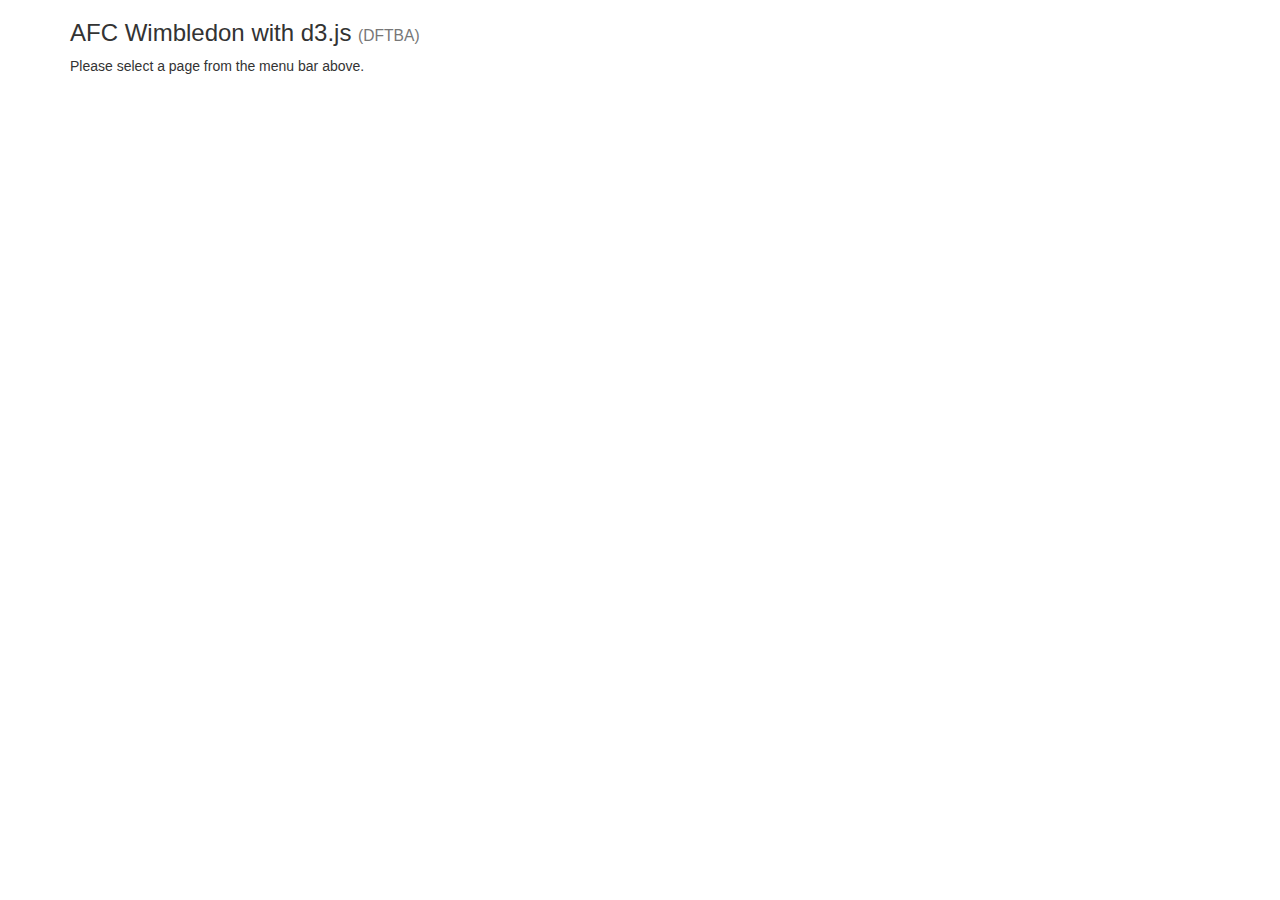
<file: index.html>
<html lang="en">
    <head>
        <title>AFC Wimbledon with d3.js</title>
        <link rel="stylesheet" href="http://netdna.bootstrapcdn.com/bootstrap/3.1.1/css/bootstrap.min.css">
    </head>
    <body>
        <div class="container">
            <h3>AFC Wimbledon with d3.js <small>(DFTBA)</small></h3>
            <div>
                <p>Please select a page from the menu bar above.</p>
            </div>
        </div>

        <script type="text/javascript" src="http://d3js.org/d3.v3.min.js"></script>
        <script type="text/javascript" src="/nav.js"></script>
  </body>
</html>
</file>
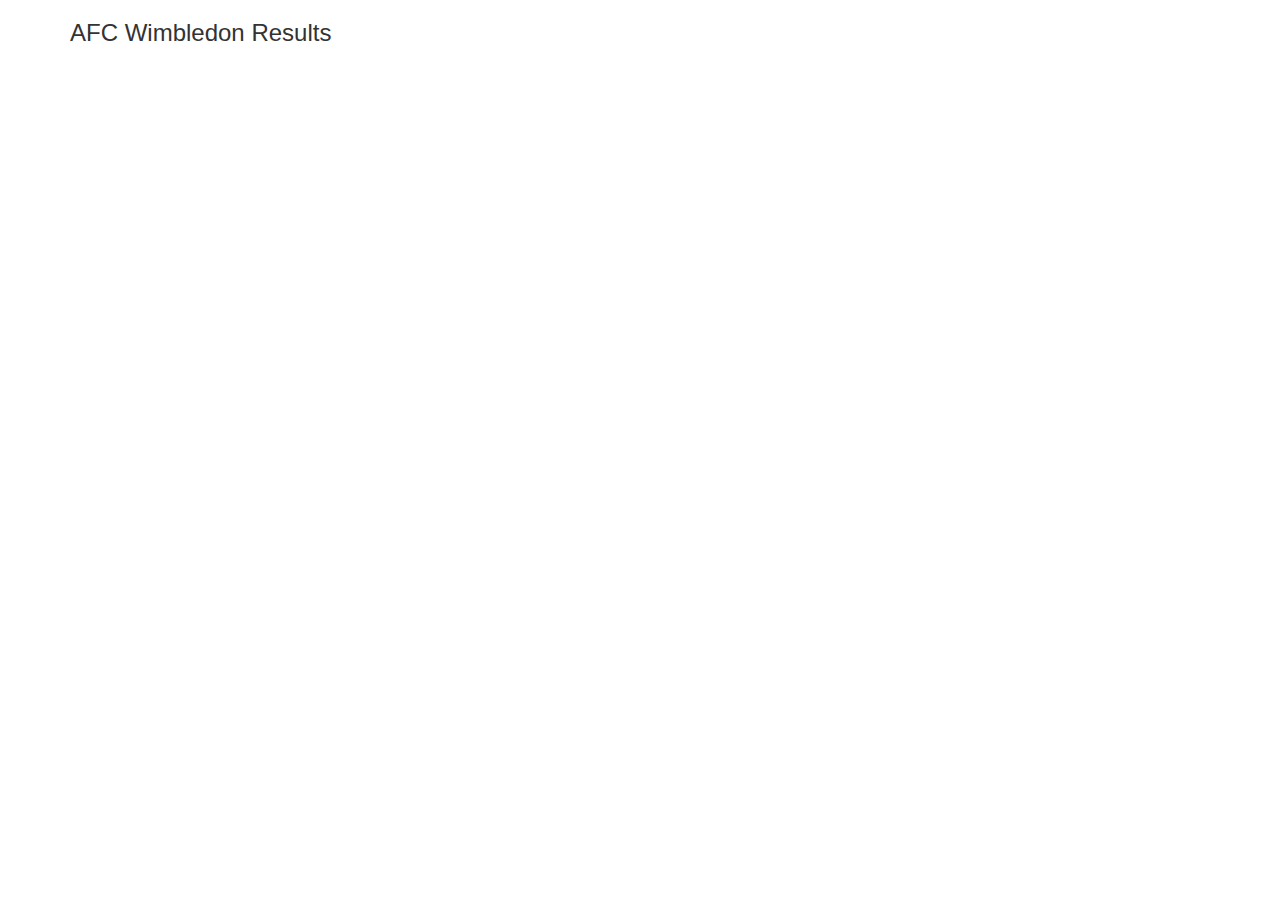
<file: 03-creating-charts/index.html>
<html xmlns="html">
    <head>
        <title>AFC Wimbledon Results</title>
        <link rel="stylesheet" href="http://netdna.bootstrapcdn.com/bootstrap/3.1.1/css/bootstrap.min.css"/>
        <link rel="stylesheet" href="results.css"/>
    </head>
    <body>
        <div class="container">
            <div>
                <h3>AFC Wimbledon Results</h3>
            </div>
            <div id="results"></div>
        </div>
        <script src="http://d3js.org/d3.v3.min.js"></script>
        <script type="text/javascript" src="/nav.js"></script>
        <script src="results.js"></script>
    </body>
</html>
</file>
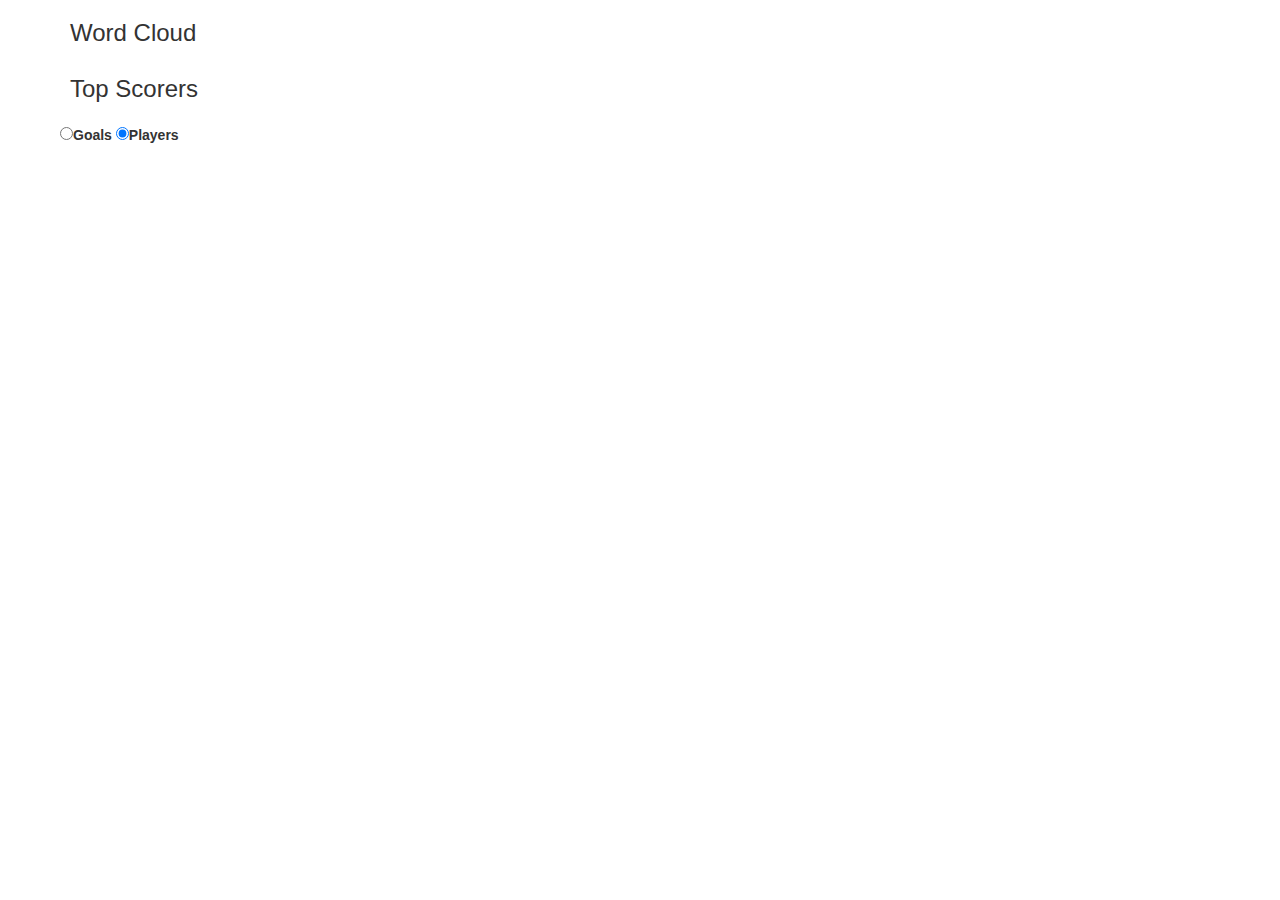
<file: 06-third-parties/index.html>
<html xmlns="html">

<head>
  <title>Visualization Medley</title>
  <link rel="stylesheet" href="//netdna.bootstrapcdn.com/bootstrap/3.1.1/css/bootstrap.min.css">
  <link rel="stylesheet" href="medley.css">
</head>

<body>
  <div class="container">
    <h3>Word Cloud</h3>
    <div id="word-cloud"></div>
  </div>

  <div class="container">
    <h3>Top Scorers</h3>
    <form>
      <label><input type="radio" name="mode" value="size"/>Goals</label>
      <label><input type="radio" name="mode" value="count" checked="checked"/>Players</label>
    </form>
    <div id="top-scorers"></div>
  </div>

  <script type="text/javascript" src="http://d3js.org/d3.v3.min.js"></script>
  <script type="text/javascript" src="/nav.js"></script>
  <script type="text/javascript" src="d3.layout.cloud.js"></script>
  <script type="text/javascript" src="medley.js"></script>
</body>

</html>
</file>
<file: 03-creating-charts/results.css>
.axis path, .axis line {
  fill: none;
  stroke: #eee;
  shape-rendering: cripsEdges;
}

.axis text {
  font-size: 11px;
}

.bar {
  fill: rgba(0,0,192,0.5);
}
</file>
<file: 06-third-parties/medley.css>
form {
  position: relative;
  right: 10px;
  top: 10px;
}
</file>
